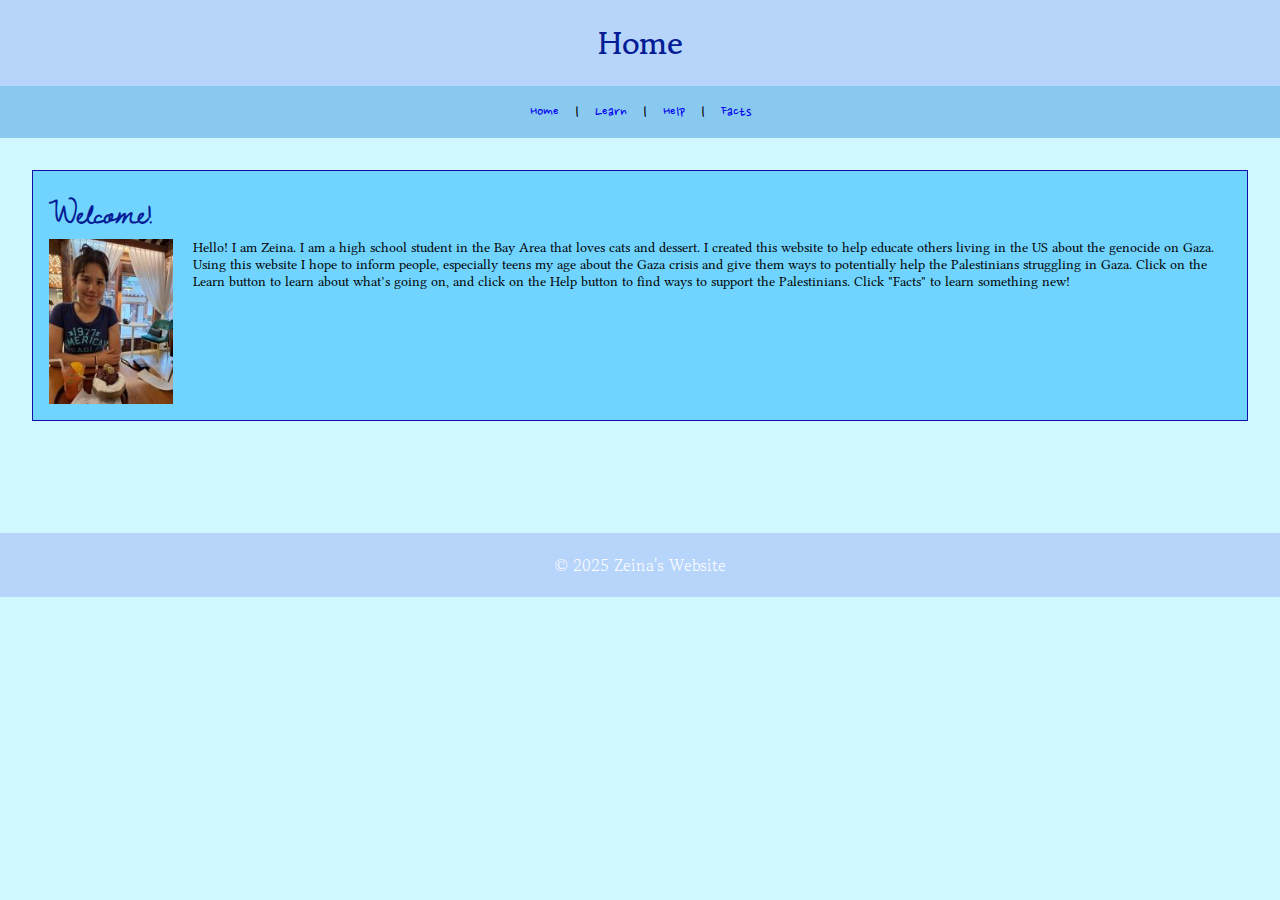
<file: index.html>
<!DOCTYPE html>
<html>
  <head>
    
    <title>Zeina</title>
    <meta charset="utf-8" />
	  <meta http-equiv="X-UA-Compatible" content="IE=edge" />
	  <meta name="viewport" content="width=device-width, initial-scale=1" />

	  <!-- link the webpage's stylesheet -->
	  <link rel="stylesheet" href="/style.css" />

	  <!-- link the webpage's JavaScript file -->
	  <script src="/script.js" defer></script>

  </head>
  
  <body>
    
    <header>
      <h1>Home</h1>
    </header>

    <nav>
      <a href="index.html">Home</a> |
      <a href="learn.html">Learn</a> |
      <a href="help.html">Help</a> |
      <a href="facts.html">Facts</a> 
    </nav>

    <main>
    
      
      <div class=row>
        <section class="about-text">
          <h2 style="font-family: 'Dawning of a New Day', serif; font-size: 2em;">Welcome!</h2>
          <p style="height:120px; font-size: 0.9em; font-family: 'Libertinus Serif', serif;">
           <img src="assets/zeinar.jpg" alt="A picture of me :D"
          style="height:165px;margin-right:20px;"
          >
        Hello! I am Zeina. I am a high school student in the Bay Area that loves cats and dessert. I created this website to help educate others living in the US about the genocide on Gaza. Using this website I hope to inform people, especially teens my age about the Gaza crisis and give them ways to potentially help the Palestinians struggling in Gaza. Click on the Learn button to learn about what’s going on, and click on the Help button to find ways to support the Palestinians. Click "Facts" to learn something new!
          </p>
        </section>
      </div>
  
    </main>
    
    <footer>
      <p>&copy; 2025 Zeina's Website</p>
    </footer>
    
  </body>
</html>
</file>
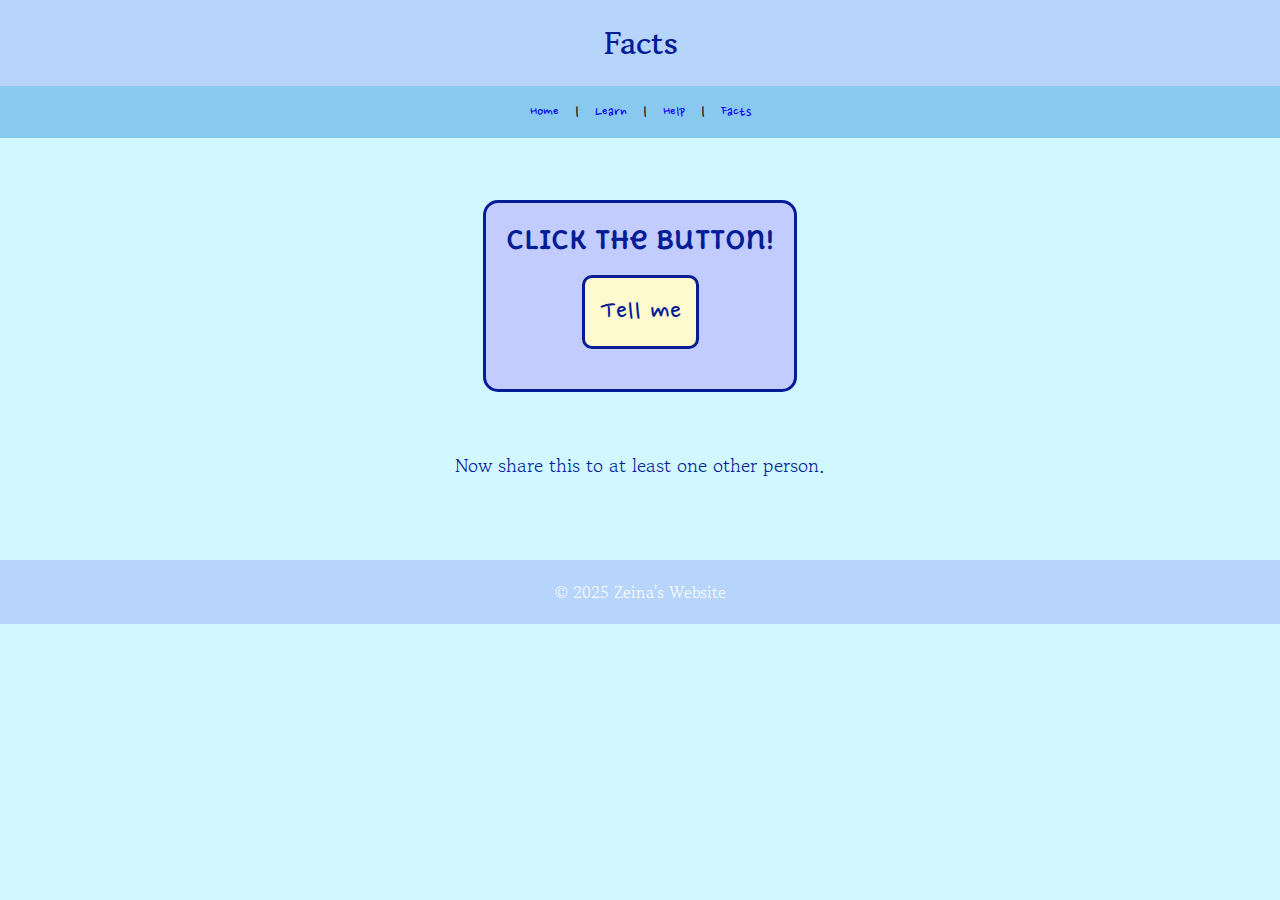
<file: facts.html>
<!DOCTYPE html>
<html>
  <head>
    <title>Facts</title>
    <meta charset="utf-8" />
    <meta http-equiv="X-UA-Compatible" content="IE=edge" />
    <meta name="viewport" content="width=device-width, initial-scale=1" />
    <link rel="stylesheet" href="/style.css" />
    <script src="/script.js" defer></script>
  </head>
  
  <body>
    <header>
      <h1>Facts</h1>
    </header>

    <nav>
      <a href="index.html">Home</a> |
      <a href="learn.html">Learn</a> |
      <a href="help.html">Help</a> |
      <a href="facts.html">Facts</a>
    </nav>

    <main>
      <div class="button-container">
        <h2 style="font-size: 25px; font-family: 'Delius Unicase', serif; text-align: center;">Click the button!</h2>
        <button id="myButton">Tell me</button>
      </div>
      <p id="fact"></p>
      <p style="font-size: 1.2em; font-family: 'Gowun Batang', serif; color: #041c95; text-align: center;">Now share this to at least one other person.</p>
      
    </main>
    
    <footer>
      <p>&copy; 2025 Zeina's Website</p>
    </footer>
  </body>
</html>
</file>
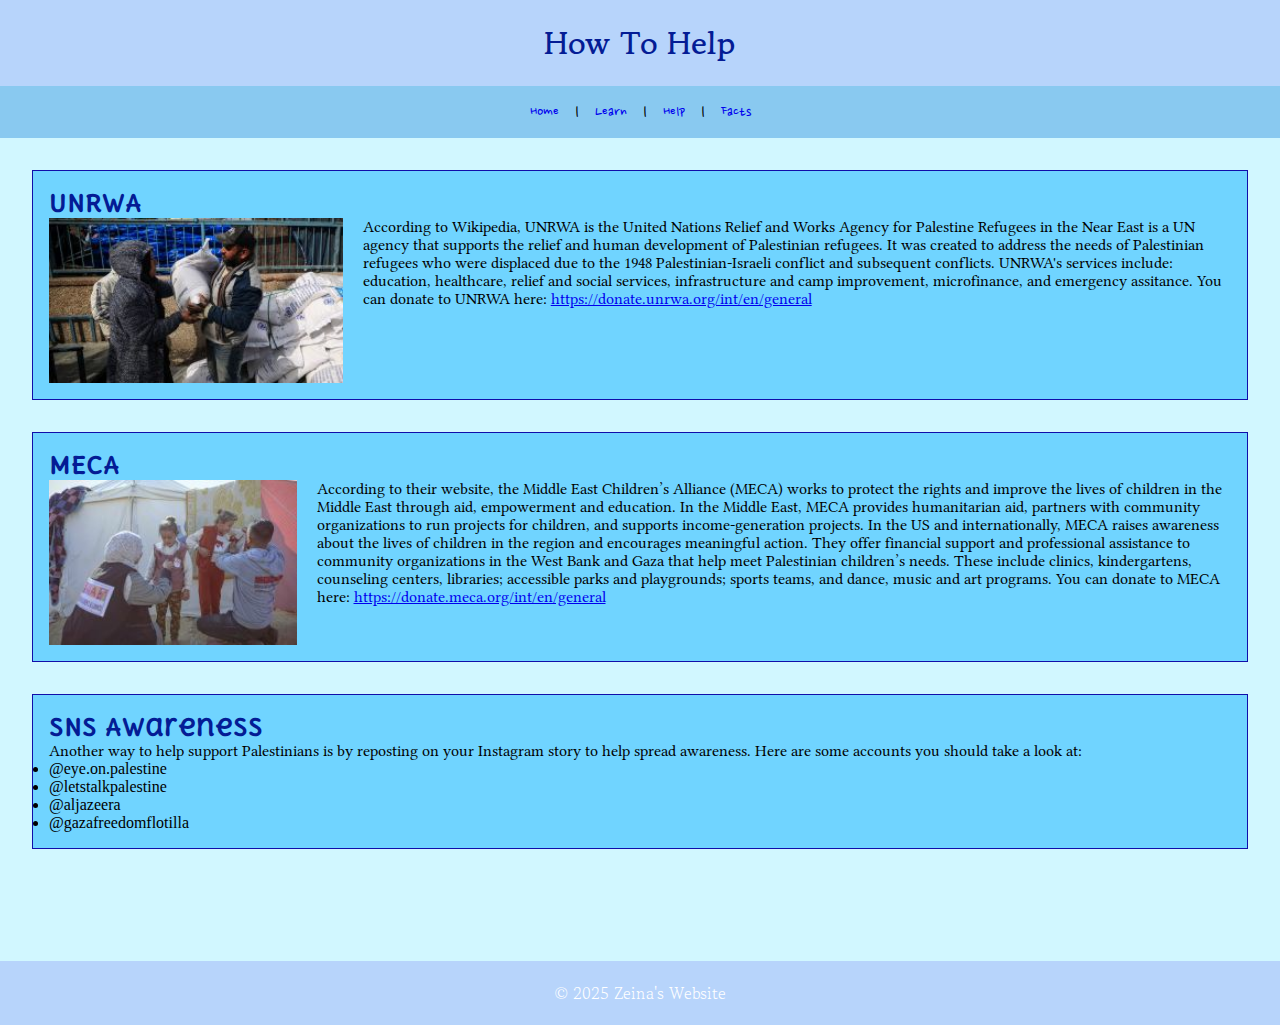
<file: help.html>
<!DOCTYPE html>
<html>
  <head>
    <title>Help</title>
    <meta charset="utf-8" />
    <meta http-equiv="X-UA-Compatible" content="IE=edge" />
    <meta name="viewport" content="width=device-width, initial-scale=1" />
    <link rel="stylesheet" href="/style.css" />
    <script src="/script.js" defer></script>
  </head>
  
  <body>
    <header>
      <h1>How To Help</h1>
    </header>

    <nav>
      <a href="index.html">Home</a> |
      <a href="learn.html">Learn</a> |
      <a href="help.html">Help</a> |
      <a href="facts.html">Facts</a>
    </nav>

    <main>
      <section>
        <h2 style="font-family: 'Delius Unicase', serif;">UNRWA
      </h2>
        <p
          style="font-family: 'Libertinus Serif', serif;">
          <img src="assets/UNWRA.jpg" alt="photo of UNRWA worker giving Palestinian woman food"
            style="height:165px;margin-right:20px;"
            >
          According to Wikipedia, UNRWA is the United Nations Relief and Works Agency for Palestine Refugees in the Near East is a UN agency that supports the relief and human development of Palestinian refugees. It was created to address the needs of Palestinian refugees who were displaced due to the 1948 Palestinian-Israeli conflict and subsequent conflicts. UNRWA's services include: education, healthcare, relief and social services, infrastructure and camp improvement, microfinance, and emergency assitance. You can donate to UNRWA here: <a href="https://donate.unrwa.org/int/en/general" target="_blank">https://donate.unrwa.org/int/en/general</a>  
        </p>
      </section>

      <section>
        <h2 style="font-family: 'Delius Unicase', serif;">MECA</h2>
        <p
          style="font-family: 'Libertinus Serif', serif;">
          <img src="assets/MECA.jpg" alt="MECA workers giving Palestinian kids clothes"
            style="height:165px;margin-right:20px;"
            >
         According to their website, the Middle East Children’s Alliance (MECA) works to protect the rights and improve the lives of children in the Middle East through aid, empowerment and education. In the Middle East, MECA provides humanitarian aid, partners with community organizations to run projects for children, and supports income-generation projects. In the US and internationally, MECA raises awareness about the lives of children in the region and encourages meaningful action. They offer financial support and professional assistance to community organizations in the West Bank and Gaza that help meet Palestinian children’s needs. These include clinics, kindergartens, counseling centers, libraries; accessible parks and playgrounds; sports teams, and dance, music and art programs. You can donate to MECA here: <a href="https://secure.everyaction.com/smtVQHNMqki9nC7D-p6nMQ2" target="_blank">https://donate.meca.org/int/en/general</a>
        </p>
      </section>

      <section>
        <h2 style="font-family: 'Delius Unicase', serif;">SNS Awareness</h2>
        <p
          style="font-family: 'Libertinus Serif', serif;">
         Another way to help support Palestinians is by reposting on your Instagram story to help spread awareness. Here are some accounts you should take a look at: <ul>
            <li>@eye.on.palestine</li>
            <li>@letstalkpalestine</li>
            <li>@aljazeera</li>
            <li>@gazafreedomflotilla</li>
          </ul>
        </p>
      </section>
    </main>
    
    <footer>
      <p>&copy; 2025 Zeina's Website</p>
    </footer>
  </body>
</html>
</file>
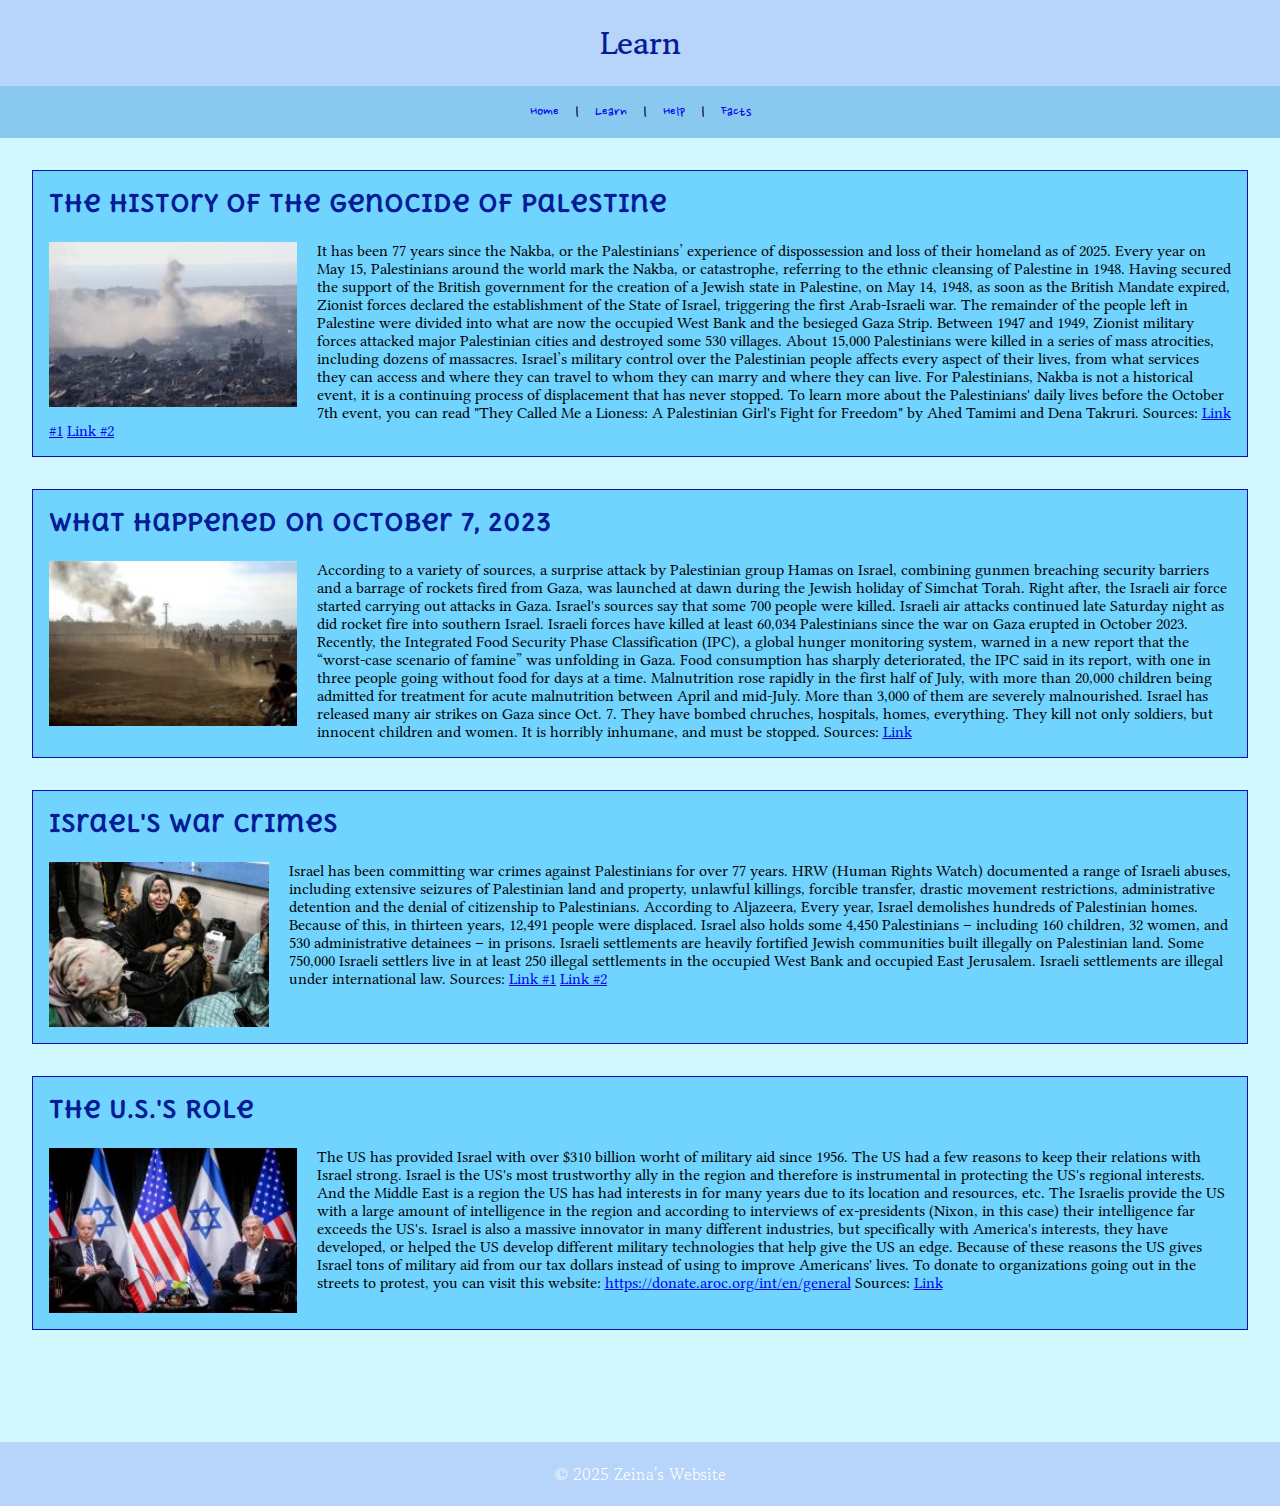
<file: learn.html>
<!DOCTYPE html>
<html>
  <head>
    <title>Learn</title>
    <meta charset="utf-8" />
    <meta http-equiv="X-UA-Compatible" content="IE=edge" />
    <meta name="viewport" content="width=device-width, initial-scale=1" />
    <link rel="stylesheet" href="/style.css" />
    <script src="/script.js" defer></script>
  </head>
  
  <body>
    <header>
      <h1>Learn</h1>
    </header>

    <nav>
      <a href="index.html">Home</a> |
      <a href="learn.html">Learn</a> |
      <a href="help.html">Help</a> |
      <a href="facts.html">Facts</a>
    </nav>

    <main>
      <section>
        <h2 style="font-family: 'Delius Unicase', serif; margin-bottom: 1em;">The history of the genocide of Palestine
</h2>
        <p
          style="font-family: 'Libertinus Serif', serif;">
          <img src="assets/gaza_ruins.jpg" alt="Smoke rises from Beit Hanoon in the northern Gaza Strip, as seen from the Israeli side of the border with Gaza"
            style="height:165px;margin-right:20px;"
            >
          It has been 77 years since the Nakba, or the Palestinians’ experience of dispossession and loss of their homeland as of 2025. Every year on May 15, Palestinians around the world mark the Nakba, or catastrophe, referring to the ethnic cleansing of Palestine in 1948. Having secured the support of the British government for the creation of a Jewish state in Palestine, on May 14, 1948, as soon as the British Mandate expired, Zionist forces declared the establishment of the State of Israel, triggering the first Arab-Israeli war. The remainder of the people left in Palestine were divided into what are now the occupied West Bank and the besieged Gaza Strip. Between 1947 and 1949, Zionist military forces attacked major Palestinian cities and destroyed some 530 villages. About 15,000 Palestinians were killed in a series of mass atrocities, including dozens of massacres. Israel’s military control over the Palestinian people affects every aspect of their lives, from what services they can access and where they can travel to whom they can marry and where they can live. For Palestinians, Nakba is not a historical event, it is a continuing process of displacement that has never stopped. To learn more about the Palestinians' daily lives before the October 7th event, you can read "They Called Me a Lioness: A Palestinian Girl's Fight for Freedom" by Ahed Tamimi and Dena Takruri.
          Sources: <a href="https://www.aljazeera.com/news/2022/5/15/nakba-mapping-palestinian-villages-destroyed-by-israel-in-1948" target="_blank">Link #1</a>
          <a href="https://www.aljazeera.com/gallery/2025/5/15/one-long-nakba-palestinians-mark-77-years-since-mass-expulsion-by-israel" target="_blank">Link #2</a>


        </p>
      </section>

      <section>
        <h2 style="font-family: 'Delius Unicase', serif; margin-bottom: 1em;">What happened on October 7, 2023</h2>
        <p
          style="font-family: 'Libertinus Serif', serif;">
          <img src="assets/october7.jpg" alt="Palestinians break into the Israeli side of the Israel-Gaza border fence after Palestinian fighters infiltrated areas of southern Israel"
            style="height:165px;margin-right:20px;"
            >
         According to a variety of sources, a surprise attack by Palestinian group Hamas on Israel, combining gunmen breaching security barriers and a barrage of rockets fired from Gaza, was launched at dawn during the Jewish holiday of Simchat Torah. Right after, the Israeli air force started carrying out attacks in Gaza. Israel's sources say that some 700 people were killed. Israeli air attacks continued late Saturday night as did rocket fire into southern Israel. Israeli forces have killed at least 60,034 Palestinians since the war on Gaza erupted in October 2023. Recently, the Integrated Food Security Phase Classification (IPC), a global hunger monitoring system, warned in a new report that the “worst-case scenario of famine” was unfolding in Gaza. Food consumption has sharply deteriorated, the IPC said in its report, with one in three people going without food for days at a time. Malnutrition rose rapidly in the first half of July, with more than 20,000 children being admitted for treatment for acute malnutrition between April and mid-July. More than 3,000 of them are severely malnourished. Israel has released many air strikes on Gaza since Oct. 7. They have bombed chruches, hospitals, homes, everything. They kill not only soldiers, but innocent children and women. It is horribly inhumane, and must be stopped.
          Sources: 
           <a href="https://www.aljazeera.com/news/2023/10/7/what-happened-in-israel-a-breakdown-of-how-the-hamas-attack-unfolded" target="_blank">Link</a>
        </p>
      </section>
      
      <section>
        <h2 style="font-family: 'Delius Unicase', serif; margin-bottom: 1em;">Israel's War Crimes</h2>
        <p
          style="font-family: 'Libertinus Serif', serif;">
          <img src="assets/gaza_hospital.jpg" alt="Wounded Palestinians sit in al-Shifa hospital in Gaza City, central Gaza Strip, after arriving from Al-Ahli hospital following an explosionForcible displacement is a violation of international law. there, on Tuesday."
            style="height:165px;margin-right:20px;"
            >
         Israel has been committing war crimes against Palestinians for over 77 years. HRW (Human Rights Watch) documented a range of Israeli abuses, including extensive seizures of Palestinian land and property, unlawful killings, forcible transfer, drastic movement restrictions, administrative detention and the denial of citizenship to Palestinians. According to Aljazeera, Every year, Israel demolishes hundreds of Palestinian homes. Because of this, in thirteen years, 12,491 people were displaced. Israel also holds some 4,450 Palestinians – including 160 children, 32 women, and 530 administrative detainees – in prisons. Israeli settlements are heavily fortified Jewish communities built illegally on Palestinian land. Some 750,000 Israeli settlers live in at least 250 illegal settlements in the occupied West Bank and occupied East Jerusalem. Israeli settlements are illegal under international law.
          Sources:
          <a href="https://www.aljazeera.com/news/2022/5/15/nakba-mapping-palestinian-villages-destroyed-by-israel-in-1948" target="_blank">Link #1</a>
          <a href="https://www.npr.org/2023/10/17/1206282283/gaza-aid-israel-hamas-biden-visit" target="_blank">Link #2</a>
        </p>
      </section>

      <section>
        <h2 style="font-family: 'Delius Unicase', serif; margin-bottom: 1em;">The U.S.'s Role</h2>
        <p
          style="font-family: 'Libertinus Serif', serif;">
          <img src="assets/us_role.jpg" alt="U.S. President Joe Biden, left, pauses during a meeting with Israeli Prime Minister Benjamin Netanyahu"
            style="height:165px;margin-right:20px;"
            >
         The US has provided Israel with over $310 billion worht of military aid since 1956. The US had a few reasons to keep their relations with Israel strong. Israel is the US's most trustworthy ally in the region and therefore is instrumental in protecting the US's regional interests. And the Middle East is a region the US has had interests in for many years due to its location and resources, etc. The Israelis provide the US with a large amount of intelligence in the region and according to interviews of ex-presidents (Nixon, in this case) their intelligence far exceeds the US's. Israel is also a massive innovator in many different industries, but specifically with America's interests, they have developed, or helped the US develop different military technologies that help give the US an edge. Because of these reasons the US gives Israel tons of military aid from our tax dollars instead of using to improve Americans' lives. To donate to organizations going out in the streets to protest, you can visit this website: <a href="https://araborganizing.networkforgood.com/projects/100246-main-giving-page" target="_blank">https://donate.aroc.org/int/en/general</a>

Sources:
          <a href="https://usafacts.org/articles/how-much-military-aid-does-the-us-give-to-israel/" target="_blank">Link</a>
        </p>
      </section>
    </main>
    
    <footer>
      <p>&copy; 2025 Zeina's Website</p>
    </footer>
  </body>
</html>
</file>
<file: style.css>
/* STYLE SECTIONING TAGS */

/*FONTS*/


@import url('https://fonts.googleapis.com/css2?family=Bitcount+Prop+Single:wght@100..900&family=Cedarville+Cursive&family=IBM+Plex+Serif:ital,wght@0,100;0,200;0,300;0,400;0,500;0,600;0,700;1,100;1,200;1,300;1,400;1,500;1,600;1,700&family=Playfair+Display:ital,wght@0,400..900;1,400..900&family=Special+Gothic+Expanded+One&display=swap');

@import url('https://fonts.googleapis.com/css2?family=Bitcount+Prop+Single:wght@100..900&family=Cedarville+Cursive&family=IBM+Plex+Serif:ital,wght@0,100;0,200;0,300;0,400;0,500;0,600;0,700;1,100;1,200;1,300;1,400;1,500;1,600;1,700&family=Libertinus+Serif:ital,wght@0,400;0,600;0,700;1,400;1,600;1,700&family=Playfair+Display:ital,wght@0,400..900;1,400..900&family=Special+Gothic+Expanded+One&display=swap');

@import url('https://fonts.googleapis.com/css2?family=Bitcount+Prop+Single:wght@100..900&family=Cedarville+Cursive&family=Dawning+of+a+New+Day&family=IBM+Plex+Serif:ital,wght@0,100;0,200;0,300;0,400;0,500;0,600;0,700;1,100;1,200;1,300;1,400;1,500;1,600;1,700&family=Libertinus+Serif:ital,wght@0,400;0,600;0,700;1,400;1,600;1,700&family=Playfair+Display:ital,wght@0,400..900;1,400..900&family=Special+Gothic+Expanded+One&display=swap');

@import url('https://fonts.googleapis.com/css2?family=Bitcount+Prop+Single:wght@100..900&family=Cedarville+Cursive&family=Dawning+of+a+New+Day&family=Gowun+Batang&family=IBM+Plex+Serif:ital,wght@0,100;0,200;0,300;0,400;0,500;0,600;0,700;1,100;1,200;1,300;1,400;1,500;1,600;1,700&family=Libertinus+Serif:ital,wght@0,400;0,600;0,700;1,400;1,600;1,700&family=Playfair+Display:ital,wght@0,400..900;1,400..900&family=Special+Gothic+Expanded+One&display=swap');

@import url('https://fonts.googleapis.com/css2?family=Nanum+Pen+Script&display=swap');

@import url('https://fonts.googleapis.com/css2?family=Bitcount+Prop+Single:wght@100..900&family=Cedarville+Cursive&family=Dawning+of+a+New+Day&family=Delius+Unicase:wght@400;700&family=Gowun+Batang&family=IBM+Plex+Serif:ital,wght@0,100;0,200;0,300;0,400;0,500;0,600;0,700;1,100;1,200;1,300;1,400;1,500;1,600;1,700&family=Libertinus+Serif:ital,wght@0,400;0,600;0,700;1,400;1,600;1,700&family=Playfair+Display:ital,wght@0,400..900;1,400..900&family=Special+Gothic+Expanded+One&display=swap');


* { /* Reset the space of the webpage */
   margin: 0px;
   padding: 0px;
}

body {
     background-color: #d1f7ff; 
}

main {
   padding: 2em;
   margin-bottom: 3em; /* Add space before footer */
 }



/*HEADER*/
header, footer {
   background-color: #b7d4fb;
   color: white;
   text-align: center;
   padding: 20px;
   font-family: 'Gowun Batang', serif;
 }

footer {
   margin-top: 2em; /* Ensure footer has space above it */
   clear: both; /* Clear any floated elements */
 }

/* STYLE TEXT */

h1 {
  color: #041c95;
   font-family: 'Gowun Batang', serif;
}

h2 {
   color: #041c95;
}

/* STYLE IMAGES */
img {
   float: left;
 }





/* STYLE NAV BAR */
nav {
   background-color: #89c9f0;
   padding: 1em;
   text-align: center;
   font-family: 'Nanum Pen Script', serif;
 }
nav a {
   transition: all 0.3s ease;
   padding: 8px 12px;
   text-decoration: none;
   border-radius: 4px;
 }

 nav a:hover {
   background-color: #b0dcf7;
   color: #73b1b5;
   transform: scale(1.05);
 }
/* STYLE BUTTONS */
button {
  display: block;
  margin: 20px auto;
  padding: 10px 20px;
  font-size: 16px;
  background-color: #b8f3ff;
  border: 2px solid #041c95;
  border-radius: 5px;
  cursor: pointer;
  transition: all 0.3s ease;
}

button:hover {
  background-color: #b0dcf7;
  transform: scale(1.05);
}

.button-container {
   border: 3px solid #041c95;
   border-radius: 15px;
   padding: 20px;
   margin: 30px auto;
   width: fit-content;
   background: #c2ccff;
}

#myButton{
   background: #fffacd;
   border-radius: 10px;
   border: 3px solid #041c95;
   padding: 15px;
   margin-top: 20px;
   margin-left: 0;
   margin-right: 0;
   display: block;
   margin-left: auto;
   margin-right: auto;

   font-family: 'Nanum Pen Script', bold;
   font-size: 2em;
   text-align: center;
   line-height: 1.2em;
   color: #041c95
}

#fact {
   border-style: none;
   padding: 15px;
   margin-top: 30px;
   margin-left: 15%;
   margin-right: 15%;
   font-family: 'Gowun Batang', bold;
   font-size: 2em;
   text-align: center;
   line-height: 1.2em;
   color: #041c95
}


/* STYLE SECTIONS */
section {
  margin-bottom: 2em;
  padding: 1em;
  border: 1px solid #100eaa;
  background-color: #70d4ff;
  overflow: hidden; 
}
</file>
